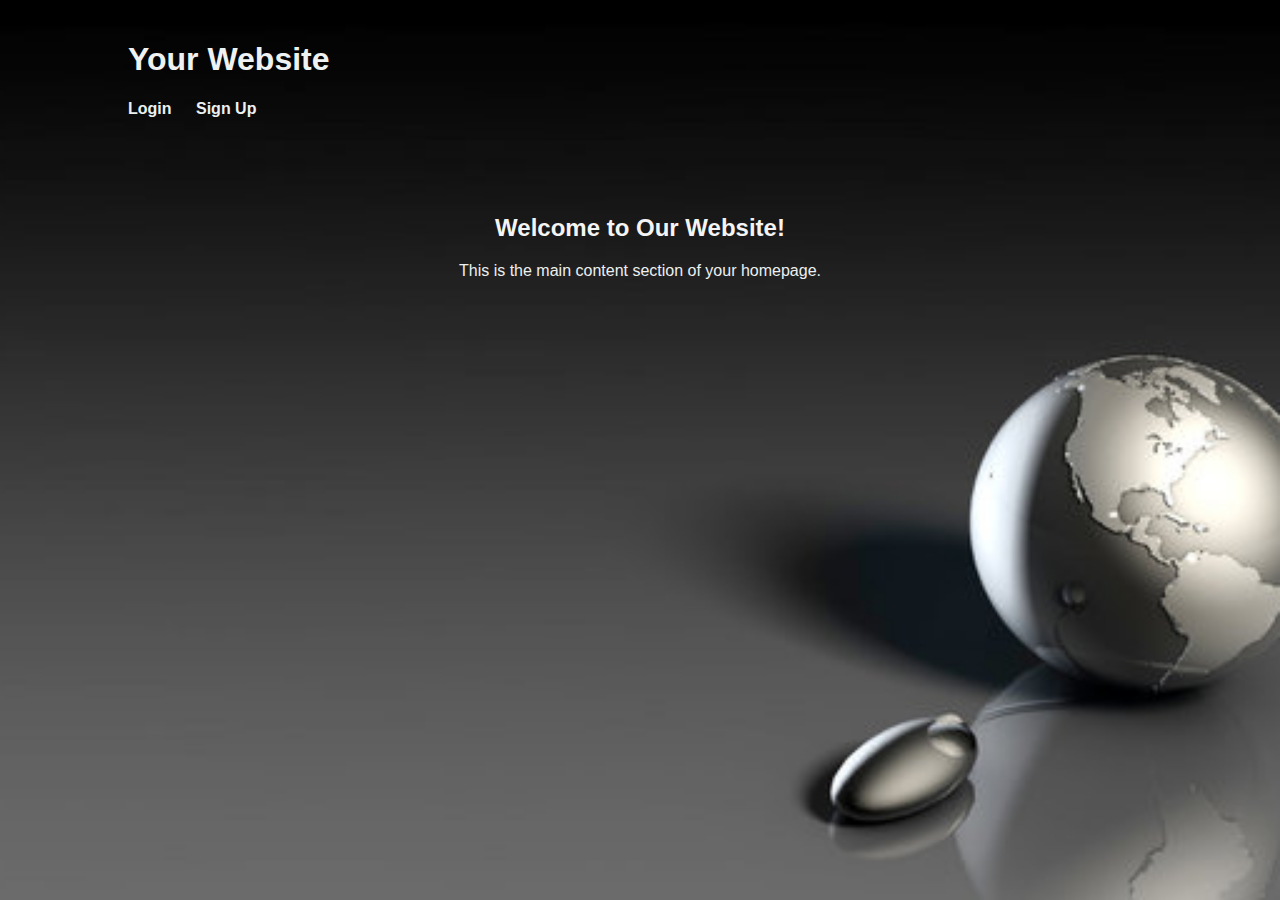
<file: index.html>
<!DOCTYPE html>
<html lang="en">
<head>
    <meta charset="UTF-8">
    <meta name="viewport" content="width=device-width, initial-scale=1.0">
    <link rel="stylesheet" href="homepage.css">
    <title>Home Page</title>
</head>
<body>

    <div class="background-image">
        <header class="header">
            <div class="container">
                <h1>Your Website</h1>
                <nav>
                    <ul>
                        <li><a href="login.html">Login</a></li>
                        <li><a href="signup.html">Sign Up</a></li>
                    </ul>
                </nav>
            </div>
        </header>

        <section class="main-content">
            <div class="container">
                <h2>Welcome to Our Website!</h2>
                <p>This is the main content section of your homepage.</p>
            </div>
        </section>
    </div>
</body>
</html>
</file>
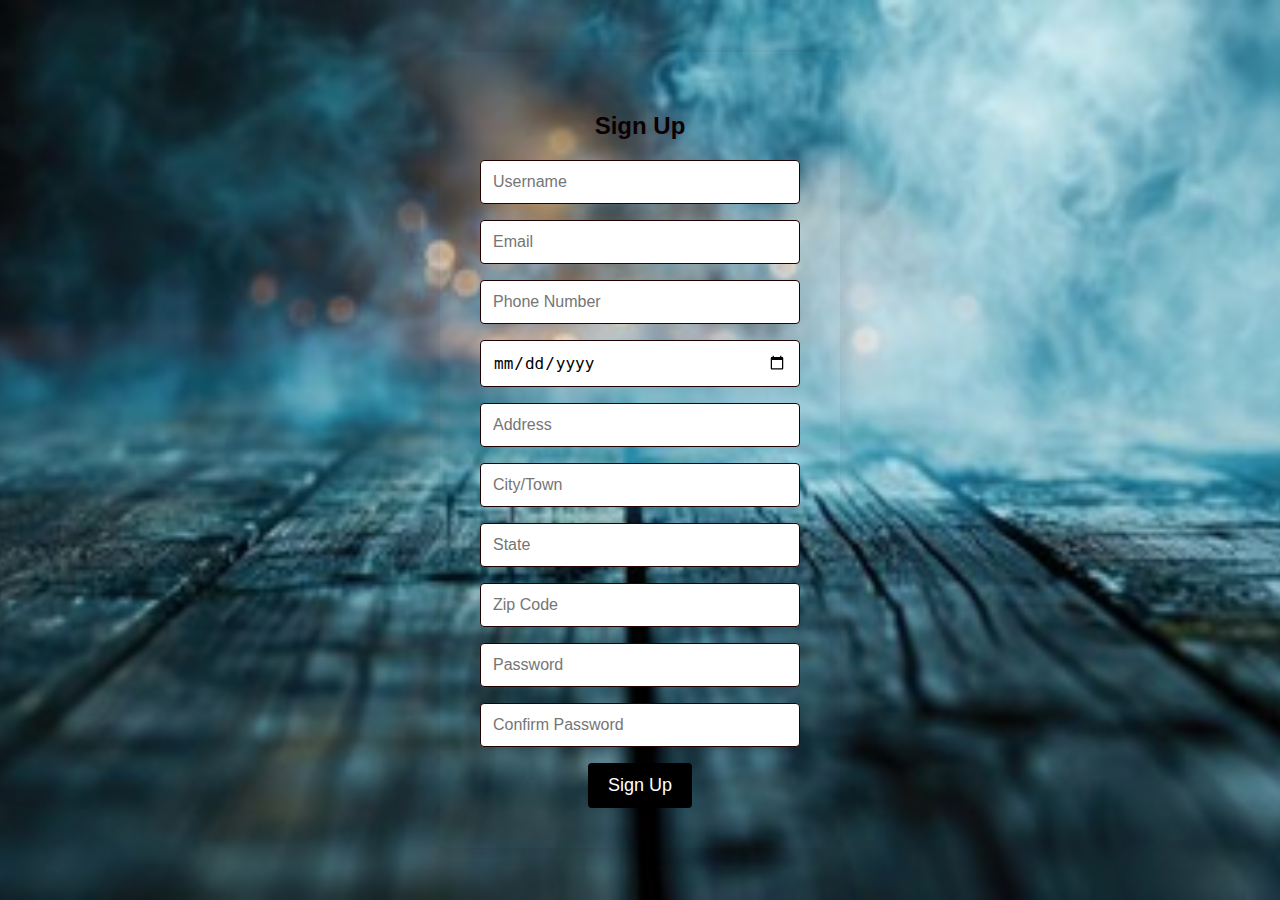
<file: signup.html>
<!DOCTYPE html>
<html lang="en">

<head>
  <meta charset="UTF-8">
  <meta name="viewport" content="width=device-width, initial-scale=1.0">
  <title>Sign Up</title>
  <style>
    body {
      font-family: 'Segoe UI', Tahoma, Geneva, Verdana, sans-serif;
      display: flex;
      justify-content: center;
      align-items: center;
      height: 100vh;
      margin: 0;
      background: url('wood.jpg') center/cover no-repeat;
      background-blend-mode: overlay;
    }

    .container {
      text-align: center;
      background-color: transparent;
      border-radius: 8px;
      box-shadow: 0 0 20px rgba(29, 1, 1, 0.1);
      padding: 40px;
      max-width: 400px;
      width: 100%;
      box-sizing: border-box;
    }

    h2 {
      color: #0c0000;
      margin-bottom: 20px;
    }

    form {
      display: flex;
      flex-direction: column;
      align-items: center;
    }

    input {
      width: 100%;
      padding: 12px;
      margin-bottom: 16px;
      box-sizing: border-box;
      border: 1px solid #210202;
      border-radius: 4px;
      font-size: 16px;
    }

    small {
      color: #777;
      font-size: 12px;
      margin-bottom: 16px;
    }

    button {
      padding: 12px 20px;
      font-size: 18px;
      cursor: pointer;
      background-color:black;
      color: #fff;
      border: none;
      border-radius: 4px;
      transition: background-color 0.3s ease;
    }

    button:hover {
      background-color:transparent;
    }

    /* Pop-up styles */
    .popup {
      display: none;
      position: fixed;
      top: 50%;
      left: 50%;
      transform: translate(-50%, -50%);
      background-color: black;
      color: #fff;
      padding: 20px;
      border-radius: 8px;
      box-shadow: 0 0 20px transparent;
      z-index: 999;
    }
  </style>
</head>

<body>

  <div class="container">
    <h2>Sign Up</h2>
    <form>
        <input type="text" id="Name" name="Name" placeholder="Username" required>
        <input type="email" id="email" name="email" placeholder="Email" required>
        <input type="tel" id="phoneNumber" name="phoneNumber" pattern="[0-9]{10}" placeholder="Phone Number" required>
        <input type="date" id="dob" name="dob" placeholder="Date of Birth" required>
        <input type="text" id="address" name="address" placeholder="Address" required>
        <input type="text" id="city" name="city" placeholder="City/Town" required>
        <input type="text" id="state" name="state" placeholder="State" required>
        <input type="text" id="zipCode" name="zipCode" placeholder="Zip Code" required>
        <input type="password" id="password" name="password" placeholder="Password" required>
        <input type="password" id="confirmPassword" name="confirmPassword" placeholder="Confirm Password" required>
        <button type="submit">Sign Up</button>
    </form>
  </div>

  <!-- Pop-up div -->
  <div id="signupSuccessPopup" class="popup">
    <p>Sign up successful! Welcome!</p>
  </div>



</body>

</html>
</file>
<file: homepage.css>
body {
    font-family: 'Segoe UI', Tahoma, Geneva, Verdana, sans-serif;
    margin: 0;
    padding: 0;
}

.container {
    width: 80%;
    margin: 0 auto;
    align-items: center`;
}

.background-image {
    background-image: url(licensable.jpg); /* Replace with the path to your background image */
    background-size: cover;
    background-position: center;
    height: 100vh; /* Adjust the height as needed */
    overflow: hidden;
}

.header {
    background-color: rgba(255, 255, 255, 0); /* Semi-transparent background color */
    color: #eff2f3;
    padding: 20px 0;
    align-items: center;
}

nav ul {
    list-style: none;
    padding: 0;
}

nav ul li {
    display:inline;
    margin-right: 20px;
    align-items: center;
}

nav a {
    text-decoration: none;
    color: #ecf0f1;
    font-weight: bold;
    font-size: 16px;
}

.main-content {
    color: #ecf0f1;
    padding: 40px 0;
    text-align: center;
}

.main-content h2 {
    color: #f4f4f5;
}

.footer {
    background-color: rgba(44, 62, 80, 0.8); /* Semi-transparent background color */
    color: #ecf0f1;
    padding: 10px 0;
    position: fixed;
    bottom: 0;
    width: 100%;
    text-align: center;
}
</file>
